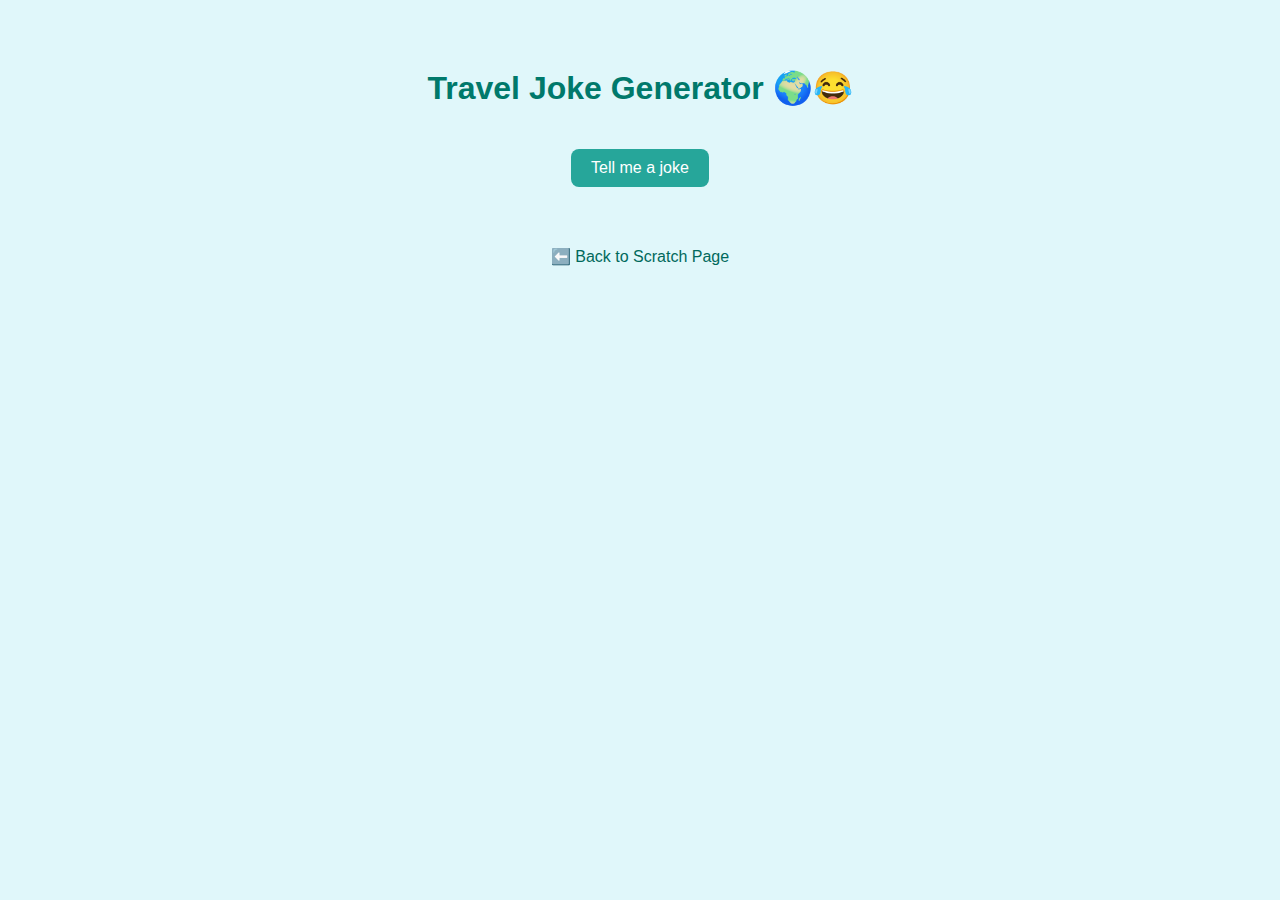
<file: ai-app.html>
<!DOCTYPE html>
<html lang="en">
<head>
  <meta charset="UTF-8">
  <title>Travel Joke Generator</title>
  <style>
    body {
      background-color: #e0f7fa;
      font-family: Arial, sans-serif;
      text-align: center;
      padding: 40px;
    }

    h1 {
      color: #00796b;
    }

    button {
      padding: 10px 20px;
      font-size: 16px;
      margin-top: 20px;
      cursor: pointer;
      background-color: #26a69a;
      color: white;
      border: none;
      border-radius: 8px;
    }

    .joke {
      margin-top: 30px;
      font-size: 20px;
      color: #004d40;
    }

    a {
      display: inline-block;
      margin-top: 30px;
      text-decoration: none;
      color: #00695c;
    }
  </style>
</head>
<body>
  <h1>Travel Joke Generator 🌍😂</h1>
  <button onclick="tellJoke()">Tell me a joke</button>
  <div class="joke" id="joke"></div>

  <a href="scratch.html">⬅️ Back to Scratch Page</a>

  <script>
    const jokes = [
      "Why don’t mountains ever get tired of hiking? Because they’re always peaking!",
      "Why did the plane break up with the airport? It needed some space.",
      "I told my suitcase we're not going on vacation. Now I'm dealing with emotional baggage.",
      "What do you call a Mexican who lost his car? Carlos.",
      "Why did the tourist bring a ladder to the Eiffel Tower? Because they heard the view was on another level!"
    ];

    function tellJoke() {
      const joke = jokes[Math.floor(Math.random() * jokes.length)];
      document.getElementById('joke').textContent = joke;
    }
  </script>
</body>
</html>
</file>
